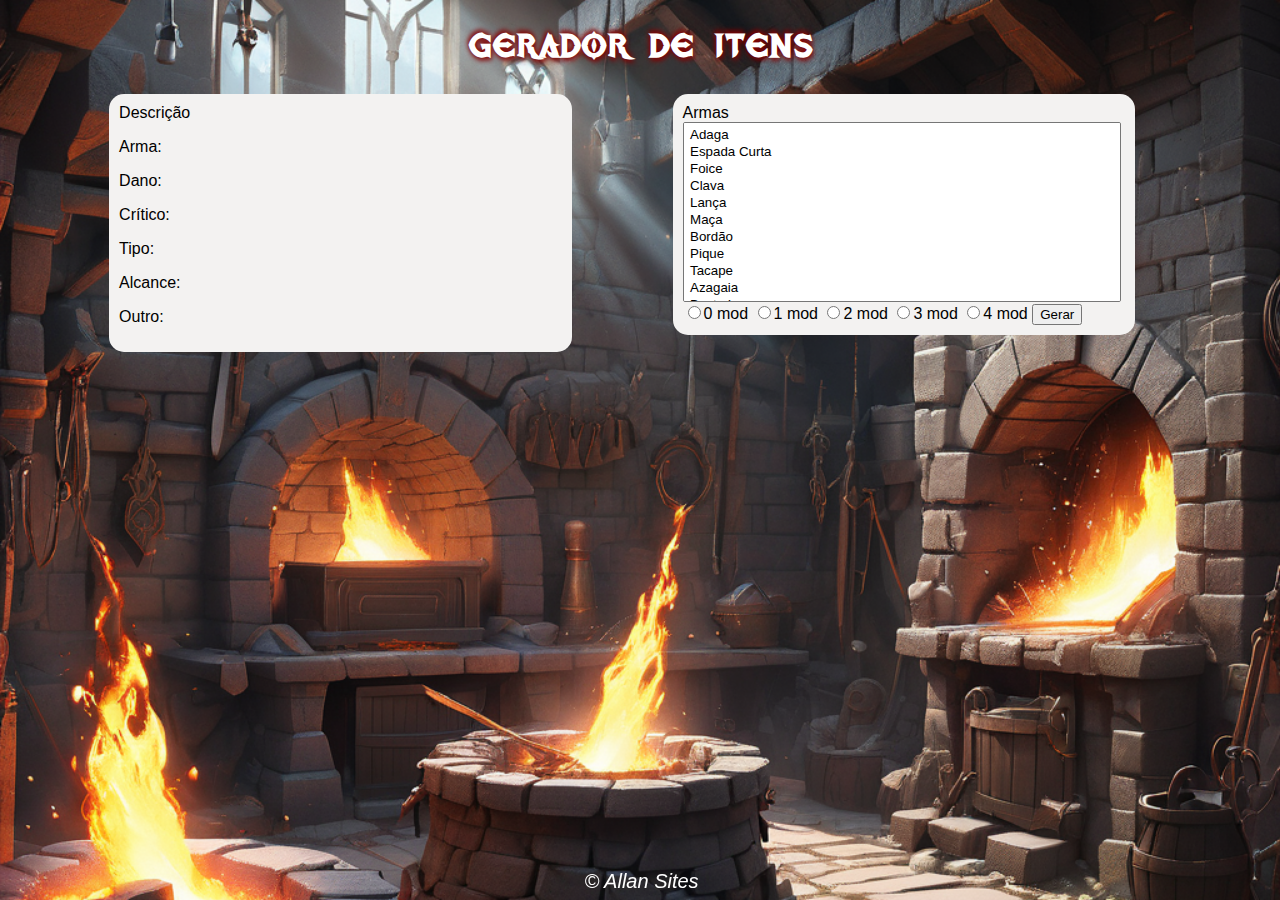
<file: index.html>
<!DOCTYPE html>
<html lang="pt-BR">
<head>
    <meta charset="UTF-8">
    <meta name="viewport" content="width=device-width, initial-scale=1.0">
    <title>Gerador de itens T20</title>
    <link rel="stylesheet" href="modelo.css">
    <link rel="shortcut icon" href="tormentaIcon.ico" type="image/x-icon">

</head>
<body>
    <header>
        <h1> Gerador de itens</h1>
    </header>
<section id="section1">
    <div id="stDesc">Descrição
        <p class="display1" id="disArma">Arma: <p id="disArma2"></p> <p id="disArma3"></p></p>
        <p class="display1" id="disDano">Dano:<p id="disDano2"></p></p>
        <p class="display1" id="disCrit">Crítico:<p id="disCrit2"></p></p>
        <p class="display1" id="disTipo">Tipo:<p id="disTipo2"></p></p>
        <p class="display1" id="disAlc">Alcance:<p id="disAlc2"></p></p>
        <p class="display1" id="disOutro">Outro:<p id="disOutro2"></p></p>
        

    </div>
    <div id="res"></div>

</section>
    <section id="section2">
        <div id="stArms">
            Armas<br>
            <select id="options" size="10" onclick="checar()">
                
            </select>
            <input type="radio" id="0mod"value="0" name="mod" class="mod">0 mod</input>
            <input type="radio" id="1mod"value="1" name="mod" class="mod">1 mod</input>
            <input type="radio" id="2mod"value="2" name="mod" class="mod">2 mod</input>
            <input type="radio" id="3mod"value="3" name="mod" class="mod">3 mod</input>
            <input type="radio" id="4mod"value="4" name="mod" class="mod">4 mod</input>
            <input type="submit" id="botao" value="Gerar" onclick="checar()"></input>
        </div>
        <div id="res"></div>
    </section>
    <footer>
        <p>&copy; Allan Sites</p>
    </footer>
    <script src="modelo2.js">
    </script>
</body>
</html>
</file>
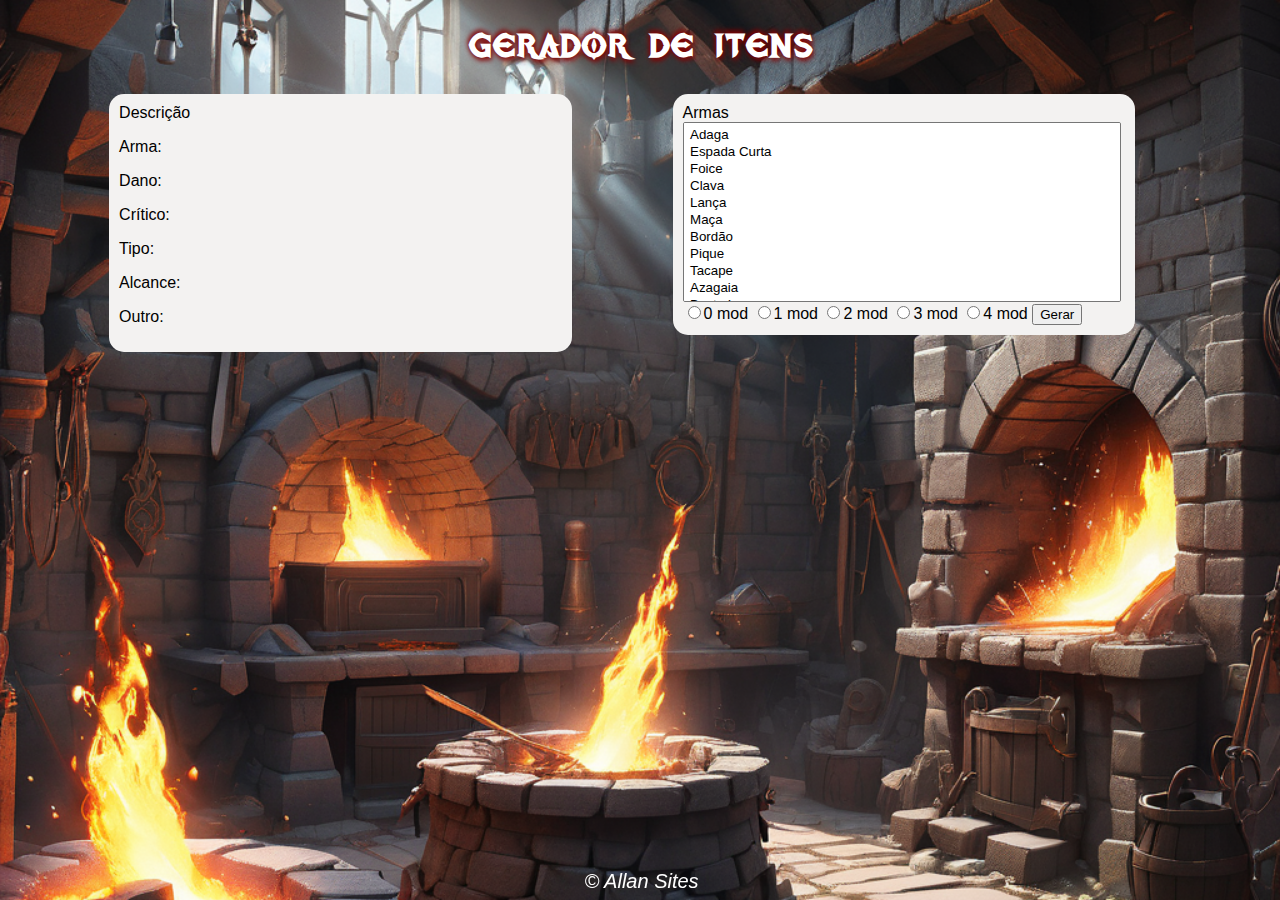
<file: modelo.html>
<!DOCTYPE html>
<html lang="pt-BR">
<head>
    <meta charset="UTF-8">
    <meta name="viewport" content="width=device-width, initial-scale=1.0">
    <title>Modelo</title>
    <link rel="stylesheet" href="modelo.css">
    <link rel="shortcut icon" href="tormentaIcon.ico" type="image/x-icon">

</head>
<body>
    <header>
        <h1> Gerador de itens</h1>
    </header>
<section id="section1">
    <div id="stDesc">Descrição
        <p class="display1" id="disArma">Arma: <p id="disArma2"></p> <p id="disArma3"></p></p>
        <p class="display1" id="disDano">Dano:<p id="disDano2"></p></p>
        <p class="display1" id="disCrit">Crítico:<p id="disCrit2"></p></p>
        <p class="display1" id="disTipo">Tipo:<p id="disTipo2"></p></p>
        <p class="display1" id="disAlc">Alcance:<p id="disAlc2"></p></p>
        <p class="display1" id="disOutro">Outro:<p id="disOutro2"></p></p>
        

    </div>
    <div id="res"></div>

</section>
    <section id="section2">
        <div id="stArms">
            Armas<br>
            <select id="options" size="10" onclick="checar()">
                
            </select>
            <input type="radio" id="0mod"value="0" name="mod" class="mod">0 mod</input>
            <input type="radio" id="1mod"value="1" name="mod" class="mod">1 mod</input>
            <input type="radio" id="2mod"value="2" name="mod" class="mod">2 mod</input>
            <input type="radio" id="3mod"value="3" name="mod" class="mod">3 mod</input>
            <input type="radio" id="4mod"value="4" name="mod" class="mod">4 mod</input>
            <input type="submit" id="botao" value="Gerar" onclick="checar()"></input>
        </div>
        <div id="res"></div>
    </section>
    <footer>
        <p>&copy; Allan Sites</p>
    </footer>
    <script src="modelo2.js">
    </script>
</body>
</html>
</file>
<file: modelo.css>
body{
    background: rgb(209, 50, 53);
    font: normal 15pt Arial;
    background-image: url(forjaV1.png);
    background-size: cover;
    background-position: center;
    background-repeat: no-repeat;
    background-attachment: fixed;

}
  
header{
    color: white;
    text-align: center;
    font-family: 'Tormenta20x';

}
h1{
    text-shadow: 1px 3px 5px rgb(131, 2, 2),-1px -3px 5px rgb(131, 2, 2);
}
section{
    background: rgb(243, 242, 241);
    border-radius: 15px;
    padding: 15px;
    width: 750px;
    margin: auto;
    font: normal 12pt Arial;

}
#section1{
    width: 35%;
    margin-left: 8%;
    margin-bottom: 15px;
    float: left;
    padding: 10px;

}
#section2{
    width: 35%;
    margin-left: 8%;
    margin-bottom: 15px;
    float: left;
    padding: 10px;

}
footer{
    position: fixed;
    bottom: 0;
    width: 99%;
    height: 50px;
    color: white;
    text-align: center;
    font-style: italic;
}

#disArma2{
    color: rgb(209, 50, 53);
    font-size: 17pt;
    font-family: 'Tormenta20x';
    display: inline;

}
#disArma3{
    color: rgb(209, 50, 53);
    font-size: 14pt;
    font-family: 'Tormenta20x';
    display: inline;

}
@font-face {
    font-family: 'Tormenta20x';
    src: url(Tormenta20x.ttf) format('truetype');
  }
#options{
width: 99%;
justify-content: center;
align-items: center;
padding: 1%;
}
</file>
